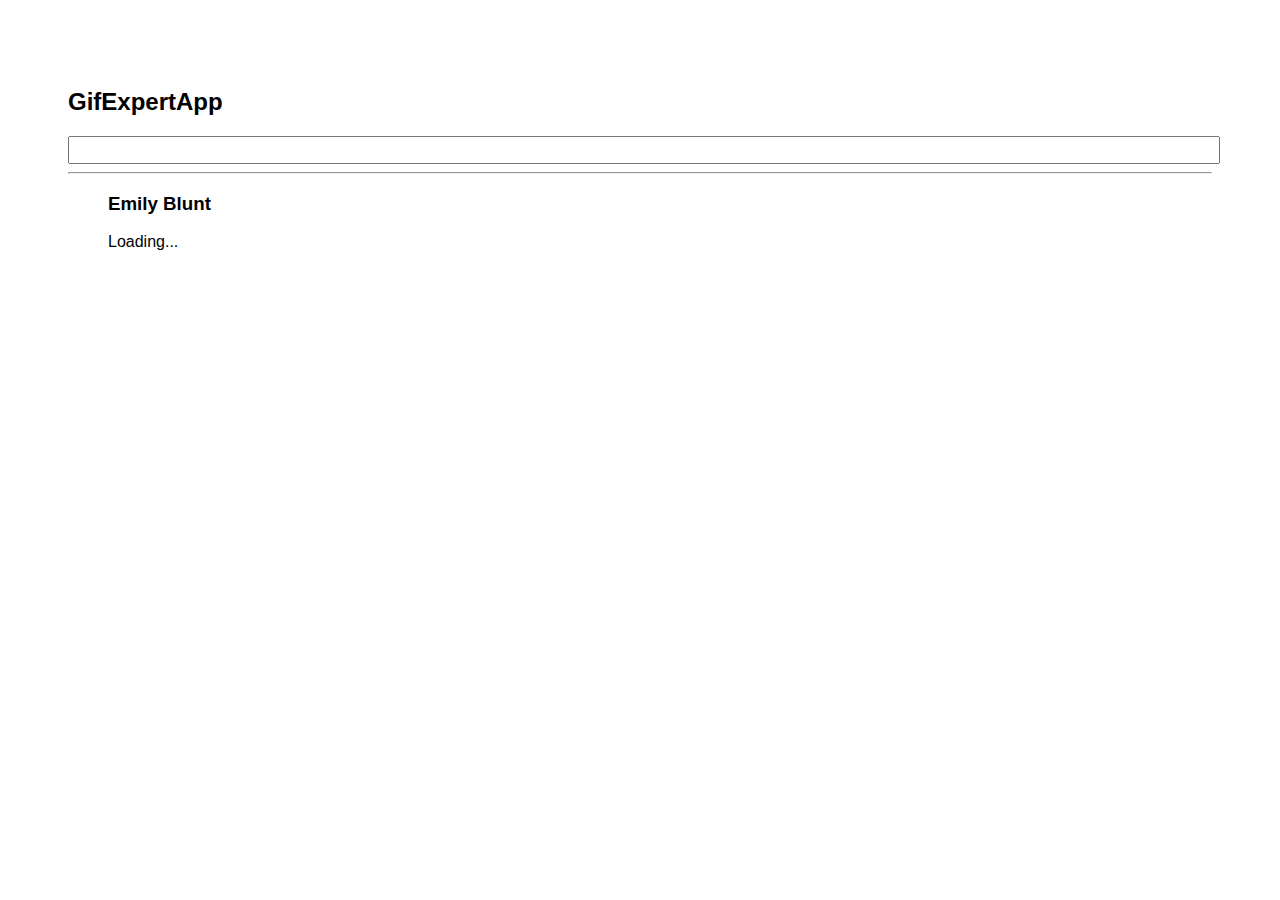
<file: docs/index.html>
<!doctype html>
<html lang="en">

<head>
    <meta charset="utf-8" />
    <link rel="icon" href="./favicon.ico" />
    <meta name="viewport" content="width=device-width,initial-scale=1" />
    <meta name="theme-color" content="#000000" />
    <meta name="description" content="Web site created using create-react-app" />
    <link rel="apple-touch-icon" href="./logo192.png" />
    <link rel="manifest" href="./manifest.json" />
    <link rel="stylesheet" href="https://cdnjs.cloudflare.com/ajax/libs/animate.css/4.0.0/animate.min.css" />
    <title>GifExpertApp</title>
    <link href="./static/css/main.cf2a8b03.chunk.css" rel="stylesheet">
</head>

<body><noscript>You need to enable JavaScript to run this app.</noscript>
    <div id="root"></div>
    <script>!function (e) { function r(r) { for (var n, p, f = r[0], i = r[1], l = r[2], c = 0, s = []; c < f.length; c++)p = f[c], Object.prototype.hasOwnProperty.call(o, p) && o[p] && s.push(o[p][0]), o[p] = 0; for (n in i) Object.prototype.hasOwnProperty.call(i, n) && (e[n] = i[n]); for (a && a(r); s.length;)s.shift()(); return u.push.apply(u, l || []), t() } function t() { for (var e, r = 0; r < u.length; r++) { for (var t = u[r], n = !0, f = 1; f < t.length; f++) { var i = t[f]; 0 !== o[i] && (n = !1) } n && (u.splice(r--, 1), e = p(p.s = t[0])) } return e } var n = {}, o = { 1: 0 }, u = []; function p(r) { if (n[r]) return n[r].exports; var t = n[r] = { i: r, l: !1, exports: {} }; return e[r].call(t.exports, t, t.exports, p), t.l = !0, t.exports } p.m = e, p.c = n, p.d = function (e, r, t) { p.o(e, r) || Object.defineProperty(e, r, { enumerable: !0, get: t }) }, p.r = function (e) { "undefined" != typeof Symbol && Symbol.toStringTag && Object.defineProperty(e, Symbol.toStringTag, { value: "Module" }), Object.defineProperty(e, "__esModule", { value: !0 }) }, p.t = function (e, r) { if (1 & r && (e = p(e)), 8 & r) return e; if (4 & r && "object" == typeof e && e && e.__esModule) return e; var t = Object.create(null); if (p.r(t), Object.defineProperty(t, "default", { enumerable: !0, value: e }), 2 & r && "string" != typeof e) for (var n in e) p.d(t, n, function (r) { return e[r] }.bind(null, n)); return t }, p.n = function (e) { var r = e && e.__esModule ? function () { return e.default } : function () { return e }; return p.d(r, "a", r), r }, p.o = function (e, r) { return Object.prototype.hasOwnProperty.call(e, r) }, p.p = "/"; var f = this["webpackJsonpgif-expert-app"] = this["webpackJsonpgif-expert-app"] || [], i = f.push.bind(f); f.push = r, f = f.slice(); for (var l = 0; l < f.length; l++)r(f[l]); var a = i; t() }([])</script>
    <script src="./static/js/2.56c56de3.chunk.js"></script>
    <script src="./static/js/main.b522799e.chunk.js"></script>
</body>

</html>
</file>
<file: docs/static/css/main.cf2a8b03.chunk.css>
*{font-family:-apple-system,BlinkMacSystemFont,"Segoe UI","Roboto","Oxygen","Ubuntu","Cantarell","Fira Sans","Droid Sans","Helvetica Neue",sans-serif}body{padding:60px}input{color:grey;font-size:1.2rem;width:100%}.card-grid{display:flex;flex-direction:row;flex-wrap:wrap}.card{align-content:center;border:1px solid grey;border-radius:6px;overflow:hidden;margin-bottom:10px;margin-right:10px}.card p{padding:5px;text-align:center}.card img{max-height:170px}
/*# sourceMappingURL=main.cf2a8b03.chunk.css.map */
</file>
